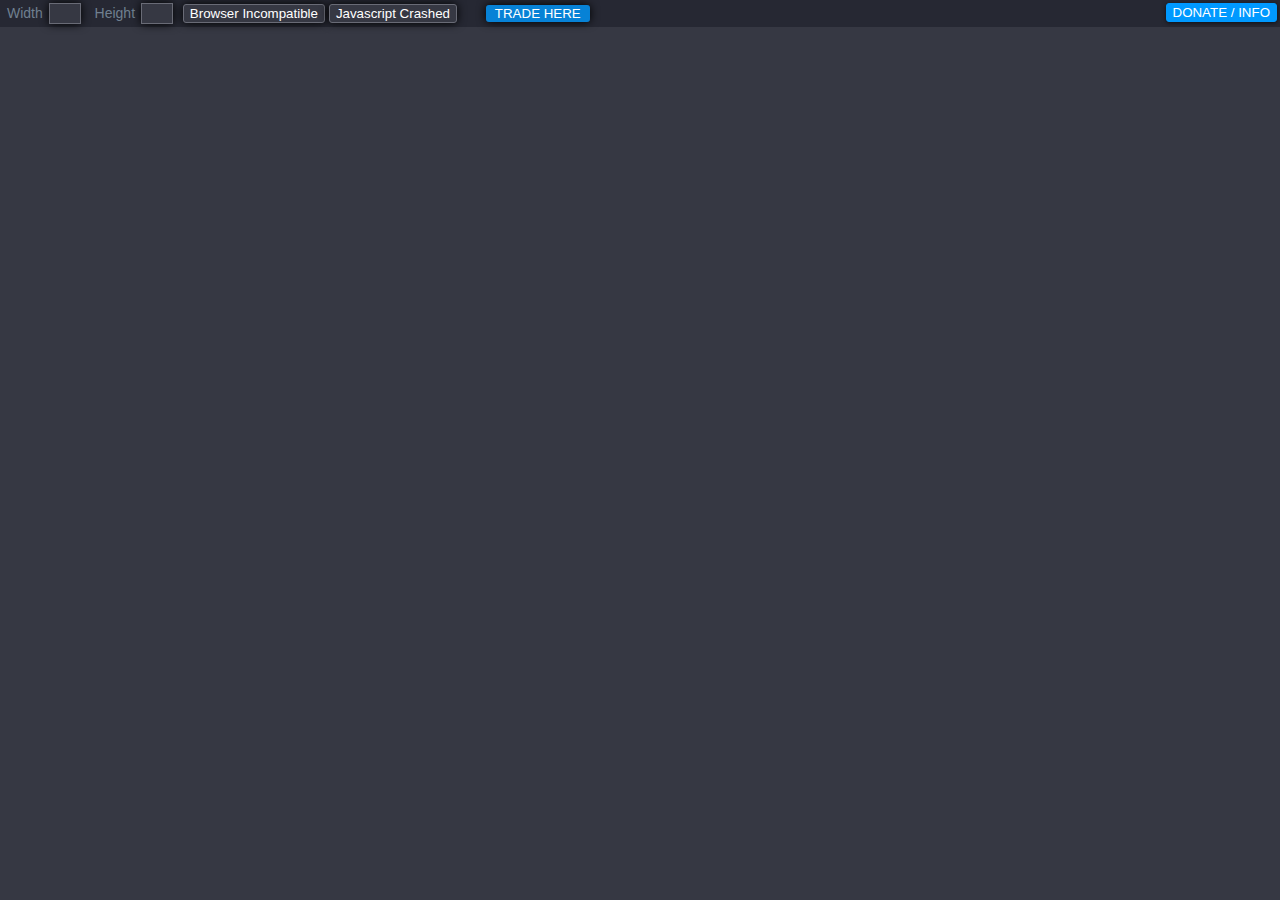
<file: index.html>
<!DOCTYPE HTML>
<HTML>
<HEAD>
	<!-- HTML 5 Metas -->
	<META name="description" content="Altcoin Markets Indicators Screener to View multiple Crypto Coins TradingView graphs at once. Customize graphs or view full screen. Add custom Alt Coins. All for free. 1x1 all the way up to 10x10  one page charts.">
	<META name="keywords" content="Crypto, Altcoin, Ethereum, Bitcoin, TradingView, StockCharts, Charts, Candlestick Graph, Binance">
	<META name="robots" content="index, follow">
	<META name="viewport" content="width=device-width, initial-scale=1, shrink-to-fit=no">
	<META http-equiv="Content-Type" content="text/html; charset=utf-8">
	<META name="apple-mobile-web-app-title" content="MultiCoinCharts">
	<!-- Twitter Metas -->
	<META name="twitter:card" content="summary">
	<META name="twitter:site" content="@amis_erc20">
	<META name="twitter:title" content="MultiCryptoCharts">
	<META name="twitter:description" content="View lots of Crypto Currency charts from TradingView. All on one screen. Customize your charts with indicators, adjust their position, or view full screen. Bookmark and share your charts just with a link.">
	<META name="twitter:image" content="https://amisdex.github.io/multicoincharts/images/mcc-capture.png">
	<META name="twitter:image:alt" content="MultiCryptoCharts Custom Chart Layout">
	<!-- Facebook Metas -->
	<META name="description" content="View lots of Crypto Currency charts from TradingView. All on one screen. Customize your charts with indicators, adjust their position, or view full screen. Bookmark and share your charts just with a link.">
	<META name="image" content="https://amisdex.github.io/multicoincharts/images/mcc-capture.png">
	<!-- Schema.org Metas -->
	<META itemprop="name" content="MultiCoinCharts">
	<META itemprop="description" content="View lots of Crypto Currency charts from TradingView. All on one screen. Customize your charts with indicators, adjust their position, or view full screen. Bookmark and share your charts just with a link.">
	<META itemprop="image" content="https://amisdex.github.io/multicoincharts/images/mcc-capture.png">
	<STYLE>
		::-webkit-scrollbar {width: 7px;background: transparent;}
		::-webkit-scrollbar-track {border-radius: 25px;}
		::-webkit-scrollbar-thumb {background: rgba(0,0,0,.8);border-radius: 25px;}
		::-webkit-scrollbar-thumb:hover {background: rgba(0,0,0,.5);}

		.autocomplete {
            /*the container must be positioned relative:*/
            position: relative;
            display: inline-block;
		}
		.autocomplete-items {
            position: absolute;
            z-index: 2;
            top: 100%;
            left: 0;
            right: 0;
        }

        .autocomplete-items div {
            padding: 8px 14px;
            cursor: pointer;
            background-color: #222;
			border-bottom: 1px solid #4d4d4d;
        }

        .autocomplete-items div:hover {
            /*when hovering an item:*/
            background-color: #777;
        }

        .autocomplete-active {
            /*when navigating through the items using the arrow keys:*/
            background-color: DodgerBlue !important;
            color: #ffffff;
        }
	</STYLE>
	<TITLE>Crypto Chart</TITLE>

	<LINK rel="shortcut icon" type="image/png" href="images/favicon.png">
	<LINK href="css/main.css?ver=7.3" rel="stylesheet">
	<LINK href="css/baloon.css" rel="stylesheet">

	<!-- <SCRIPT src="https://use.fontawesome.com/a4e3744178.js"></SCRIPT> -->
	<SCRIPT type="text/javascript" src="https://s3.tradingview.com/tv.js"></SCRIPT>
	<SCRIPT type="text/javascript" src="js/cryptocurrencies.js"></SCRIPT>
	<SCRIPT type="text/javascript" src="js/headstart.js?v3"></SCRIPT>
	<SCRIPT type="text/javascript" src="js/coinigyexchanges.js"></SCRIPT>
	<SCRIPT type="text/javascript" src="js/cryptocoins.js"></SCRIPT>
	<SCRIPT type="text/javascript" src="js/index.js?v2.6"></SCRIPT>
</HEAD>

<BODY style="background: #363843;">

	<DIV class="topnav" id="topnav">
		<DIV class="label">
			<LABEL for="box-width" class="number-label">Width</LABEL>
			<INPUT id="box-width" class="box-size" title="Adjusts the chart width" type="number" name="box-width" min="1" max="20" />
		</DIV>
		<DIV class="label">
			<LABEL for="box-width" class="number-label">Height</LABEL>
			<INPUT id="box-height" class="box-size" title="Adjust the chart height" type="number" name="box-height" min="1" max="20"
			/>
		</DIV>
		<BUTTON id="theme-toggle" class="theme" onclick="change_theme()">Browser Incompatible</BUTTON>
		<BUTTON id="configChart" class="theme" onclick="showMultiConfig()">Javascript Crashed</BUTTON>
		<BUTTON class="ad" onclick="showAd()">TRADE HERE</BUTTON>
		<BUTTON class="btn btn-nav right" onclick="showInfo()">DONATE / INFO</BUTTON>
		<DIV class="modalConfig" style="-webkit-backdrop-filter: blur(6px);">
			<DIV class="hero" style="overflow-y: auto; max-height: 100vh;">
				<DIV id="addMultiChart" style="background: #fff9fc; border-radius: 2px;" class="cornflower-box">
					<DIV class="divPairsSetup">
						<H3>Type an exchange &amp; currency pair. Example&nbsp;BITTREX:BTCUSDT</H3>
						<A href="javascript:void(0)" class="inputTypeButton" onclick="inputPairs(null);">
							+
						</A>
						<INPUT id='pairsInput' type="text" onkeyup="inputPairs(this)" placeholder="Press enter to add the pairs"
						 style="text-transform: uppercase;" />
						<DIV style='float:right;'>
							<A href="javascript:void(0)" style="padding: 8px 0 0 1px; float: none;" class="inputTypeButton" onclick="arrangeChartListItem(true);">
								⇧
							</A>
							<A href="javascript:void(0)" style="padding: 8px 0 0 1px; float: none;" class="inputTypeButton" onclick="arrangeChartListItem(false);">
								⇩
							</A>
						</DIV>
						<DIV style='float: left;width: 85%;margin-left: 6px;border-radius: 3px;margin-bottom: 4%;background: #535353;'>
							<SELECT id="listPairs" style="background: #535353;border: none;color: #f2f2f2;" multiple="multiple" rows=2>
								<!-- Test options dev use
									<OPTION value="BITTREX:BTCUSDT">BITTREX:BTCUSDT</OPTION>
									<OPTION value="BITTREX:ETHUSDT">BITTREX:ETHUSDT</OPTION>
									<OPTION value="POLONIEX:BTSBTC">POLONIEX:BTSBTC</OPTION>
									<OPTION value="POLONIEX:ETCUSDT">POLONIEX:ETCUSDT</OPTION> -->
							</SELECT>
						</DIV>
						<INPUT id="btnRemovePairs" style="background: #ff4343; border: none; width: 84%; border-radius: 2px; font-size: 16px; margin: 8px 8%; color: #000; font-weight: 500;" type="button" value="Remove Selected Pairs"
						 onclick="btnRemovePairsClick()" />
					</DIV>
					<!-- <DIV style="width: 100px; display: inline-block;">&nbsp;</DIV> -->
					<DIV class="divPairsSetup" style="text-align: center;">
						<H3>Additional charts parameters:</H3>
						<SPAN style='color:#777;font-weight:bold'>Timezone</SPAN>
						<SELECT name="timezone" id="timezone" style="width:150px" onclick="storeMAN(true, STORAGE_TIMEZONE, this.options[this.selectedIndex].value)">
							<OPTION value="Etc/UTC">UTC</OPTION>
							<OPTION value="exchange">Exchange</OPTION>
							<OPTION value="Pacific/Honolulu">(UTC-10) Honolulu</OPTION>
							<OPTION value="America/Vancouver">(UTC-8) Vancouver</OPTION>
							<OPTION value="America/Los_Angeles">(UTC-8) Los Angeles</OPTION>
							<OPTION value="America/Phoenix">(UTC-7) Phoenix</OPTION>
							<OPTION value="America/El_Salvador">(UTC-6) San Salvador</OPTION>
							<OPTION value="America/Mexico_City">(UTC-6) Mexico City</OPTION>
							<OPTION value="America/Chicago">(UTC-6) Chicago</OPTION>
							<OPTION value="America/Bogota">(UTC-5) Bogota</OPTION>
							<OPTION value="America/Toronto">(UTC-5) Toronto</OPTION>
							<OPTION value="America/New_York">(UTC-5) New York</OPTION>
							<OPTION value="America/Caracas">(UTC-4) Caracas</OPTION>
							<OPTION value="America/Argentina/Buenos_Aires">(UTC-3) Buenos Aires</OPTION>
							<OPTION value="America/Sao_Paulo">(UTC-2) Sao Paulo</OPTION>
							<OPTION value="Europe/London" selected="selected">(UTC) London</OPTION>
							<OPTION value="Europe/Madrid">(UTC+1) Madrid</OPTION>
							<OPTION value="Europe/Paris">(UTC+1) Paris</OPTION>
							<OPTION value="Europe/Rome">(UTC+1) Rome</OPTION>
							<OPTION value="Europe/Belgrade">(UTC+1) Belgrade</OPTION>
							<OPTION value="Europe/Berlin">(UTC+1) Berlin</OPTION>
							<OPTION value="Africa/Cairo">(UTC+2) Cairo</OPTION>
							<OPTION value="Europe/Luxembourg">(UTC+1) Luxembourg</OPTION>
							<OPTION value="Europe/Warsaw">(UTC+1) Warsaw</OPTION>
							<OPTION value="Europe/Zurich">(UTC+1) Zurich</OPTION>
							<OPTION value="Europe/Athens">(UTC+2) Athens</OPTION>
							<OPTION value="Europe/Istanbul">(UTC+3) Istanbul</OPTION>
							<OPTION value="Asia/Jerusalem">(UTC+2) Jerusalem</OPTION>
							<OPTION value="Asia/Kuwait">(UTC+3) Kuwait</OPTION>
							<OPTION value="Europe/Moscow">(UTC+3) Moscow</OPTION>
							<OPTION value="Asia/Riyadh">(UTC+3) Riyadh</OPTION>
							<OPTION value="Asia/Qatar">(UTC+3) Qatar</OPTION>
							<OPTION value="Asia/Tehran">(UTC+3:30) Tehran</OPTION>
							<OPTION value="Asia/Dubai">(UTC+4) Dubai</OPTION>
							<OPTION value="Asia/Muscat">(UTC+4) Muscat</OPTION>
							<OPTION value="Asia/Ashkhabad">(UTC+5) Ashkhabad</OPTION>
							<OPTION value="Asia/Kolkata">(UTC+5:30) Kolkata</OPTION>
							<OPTION value="Asia/Almaty">(UTC+6) Almaty</OPTION>
							<OPTION value="Asia/Bangkok">(UTC+7) Bangkok</OPTION>
							<OPTION value="Asia/Taipei">(UTC+8) Taipei</OPTION>
							<OPTION value="Asia/Singapore">(UTC+8) Singapore</OPTION>
							<OPTION value="Asia/Shanghai">(UTC+8) Shanghai</OPTION>
							<OPTION value="Asia/Chongqing">(UTC+8) Chongqing</OPTION>
							<OPTION value="Asia/Hong_Kong">(UTC+8) Hong Kong</OPTION>
							<OPTION value="Asia/Seoul">(UTC+9) Seoul</OPTION>
							<OPTION value="Asia/Tokyo">(UTC+9) Tokyo</OPTION>
							<OPTION value="Australia/Brisbane">(UTC+10) Brisbane</OPTION>
							<OPTION value="Australia/Adelaide">(UTC+10:30) Adelaide</OPTION>
							<OPTION value="Australia/Sydney">(UTC+11) Sydney</OPTION>
							<OPTION value="Pacific/Auckland">(UTC+13) New Zealand</OPTION>
							<OPTION value="Pacific/Fakaofo">(UTC+13) Tokelau</OPTION>
							<OPTION value="Pacific/Chatham">(UTC+13:45) Chatham Islands</OPTION>
						</SELECT>
						<BR>
						<SPAN style='color:#777;font-weight:bold'>Default Interval</SPAN>
						<SELECT name="interval" id="interval" style="width:68px" onclick="storeMAN(true, STORAGE_INTERVAL, this.options[this.selectedIndex].value)">
							<OPTION value="1">1m</OPTION>
							<OPTION value="3">3m</OPTION>
							<OPTION value="5">5m</OPTION>
							<OPTION value="15">15m</OPTION>
							<OPTION value="30">30m</OPTION>
							<OPTION value="60">1h</OPTION>
							<OPTION value="120">2h</OPTION>
							<OPTION value="180">3h</OPTION>
							<OPTION value="240">4h</OPTION>
							<OPTION value="D" selected="selected">1d</OPTION>
							<OPTION value="W">1w</OPTION>
						</SELECT>
						<BR>
						<SPAN for="details" style='color:#777;font-weight:bold'>Show Details</SPAN>
						<INPUT id="details" type="checkbox" name="details" checked onclick="storeMAN(true, STORAGE_SHOWDETAILS, this.checked)">
						<BR>
						<SPAN for="withdateranges" style='color:#777;font-weight:bold'>Show Bottom Toolbar</SPAN>
						<INPUT id="withdateranges" type="checkbox" name="withdateranges" checked onclick="storeMAN(true, STORAGE_SHOWBOTTOMTOOLBAR, this.checked)">
						<BR>
						<SPAN for="allow_symbol_change" style='color:#777;font-weight:bold'>Allow Symbol Change
							<SPAN data-balloon-length="fit" data-balloon="Due to limitation of TradingView widget, if you tick this OPTION you will be able to change the Symbol/Pairs in your charts, however it will not be saved in your configurations. The configuration will still be the first Symbol/Pairs that you setup."
							 data-balloon-pos="up" style="font-weight:bold;border-bottom:1px dotted #999">(?)</SPAN>
						</SPAN>
						<INPUT id="allow_symbol_change" type="checkbox" name="allow_symbol_change" onclick="storeMAN(true, STORAGE_ALLOWSYMBOLCHANGE, this.checked)">
						<BR>
						
						<INPUT id="usesmallbutton" type="checkbox" name="usesmallbutton" onclick="useSmallButtonClick(this)"><br /><br />
						<SPAN>
							<A id='LetsGo' href="javascript:void(0)" onclick="letsGo()">Done</A>
							&nbsp;&nbsp; &nbsp;&nbsp;
							<A href="javascript:void(0)" onclick="showMultiConfig()">Cancel</A>
						</SPAN>
					</DIV>
				</DIV>
			</DIV>
		</DIV>
		<DIV class="modalInfo">
			<DIV>
				<DIV style="display:flex; margin-top:20vh; border-radius: 14px; border: 4px dashed black;
				background: radial-gradient(circle, rgba(105, 190, 250, .5), rgba(5, 90, 150, .1));">
					<P>
						<b>MultiCoinCharts!</b>
						<br/>
						<br/>
						<b>New Features:</b>
						<br/> Address bar always has your charts so you can copy and paste them easier.
						<br/> New Experimental Design of this area.
						<br/> Base support for chart alerts!
						<br/>
						<br/>
						<A target="blank" href="https://twitter.com/forever_scg">Bugs, Crashes, or Features! Live support on twitter!</A>
						<br/>
						<br/>
						<A target="blank" href="mailto:forever.scg@outlook.com">Email us for other ideas, business, or to support MultiCoinCharts</A>
						<br/>
						<br/>
						<A target="blank" href="https://github.com/JosiahLeas/josiahleas.github.io">You can help us develop this site if you like it a lot!</A>
						<br/>
						<br/>
					</P>
					<DIV style="padding-left: 8px; padding-bottom: 16px;">
						<H2>ETH: </H2>
						<H4>0x5B878ba97Bae92fc0Aa6133edbF2f58D52350d65</H4>
						<H2>BTC: </H2>
						<H4>LLS8Ym2t1L5g8f3zjjXCBsJNxn9td7Abn8</H4>
						<H2>BTS: </H2>
						<H4>openledger-wallet-amis</H4>
					</DIV>

				</DIV>
				<DIV>
					<button class="closeBtn" onclick="showInfo()">Close</button>

					<!-- <section id="content3">
						<H1>leasj </H1>
						<H6>
							<a href="https://github.com/JosiahLeas/josiahleas.github.io" target="_blank" style="margin: 0; padding: 0;">Github/JosiahLeas</A>
						</H6>
						<BR>
						<H1>P-Medicado </H1>
						<H6>
							<a href="https://github.com/P-Medicado" target="_blank" style="margin: 0; padding: 0;">Github/P-Medicado</A>
						</H6>
						<BR>
						<H1>WhiteRavenTechnology </H1>
						<H6>
							<a href="https://github.com/WhiteRavenTechnology" target="_blank" style="margin: 0; padding: 0;">Github/WhiteRavenTechnology</A>
						</H6>
						<BR>
						<H1>shellstrom </H1>
						<H6>
							<a href="https://github.com/shellstrom" target="_blank" style="margin: 0; padding: 0;">Github/shellstrom</A>
						</H6>
						<BR>
						<H1>qwerty </H1>
						<H6>
							<a href="https://github.com/qwerty1891" target="_blank" style="margin: 0; padding: 0;">Github/qwerty1891</A>
						</H6>
						<BR>
						<H1>forever.scg </H1>
						<H6>
							<a href="http://prettysights.com/" target="_blank" style="margin: 0; padding: 0;">http://PrettySights.com/</A>
						</H6>
						<BR>
					</section> -->
				</DIV>
			</DIV>
    </DIV>
			<DIV id="addSingleChart" style="text-align: center; display: none;">
				<DIV class="divPairsSetup">
					<H3 style='color:#eee'>Add in your pairs below to get started (e.g: BITTREX:BTCUSDT, OANDA:EURUSD):</H3>
					<INPUT id='SinglepairsInput' onkeydown="addChartToList()" type="text" placeholder="Press enter to add the pairs" />
				</DIV>
			</DIV>
			<DIV id="charts"></DIV>
		</DIV>

		<DIV class="modalAd">
			<DIV>
				<DIV style="border-radius: 5px; background-color:white; border: 4px dashed black;
				    background: radial-gradient(circle, rgba(20, 60, 120, .4), rgba(4, 6, 24, .4));">
					<DIV style="padding:75px; color:#fff;">
					<H1> Interested in trading Amis? <br><br> Trade it here: <a target="blank" href="https://app.honeyswap.org/#/swap?inputCurrency=0xe91d153e0b41518a2ce8dd3d7944fa863463a97d&outputCurrency=0xd51e1ddd116fff9a71c1b8feeb58113afa2b4d93">https://app.honeyswap.org/#/swap?inputCurrency=0xe91d153e0b41518a2ce8dd3d7944fa863463a97d&outputCurrency=0xd51e1ddd116fff9a71c1b8feeb58113afa2b4d93</a>  </H1>
					</DIV>

				</DIV>
	     <DIV style="text-align: center; cursor:pointer;"
					<button class="closeBtn" onclick="showAd()">Close</button>
				</DIV>
			<SCRIPT type="text/javascript">
				initPage();
			</SCRIPT>
</BODY>

</HTML>
</file>
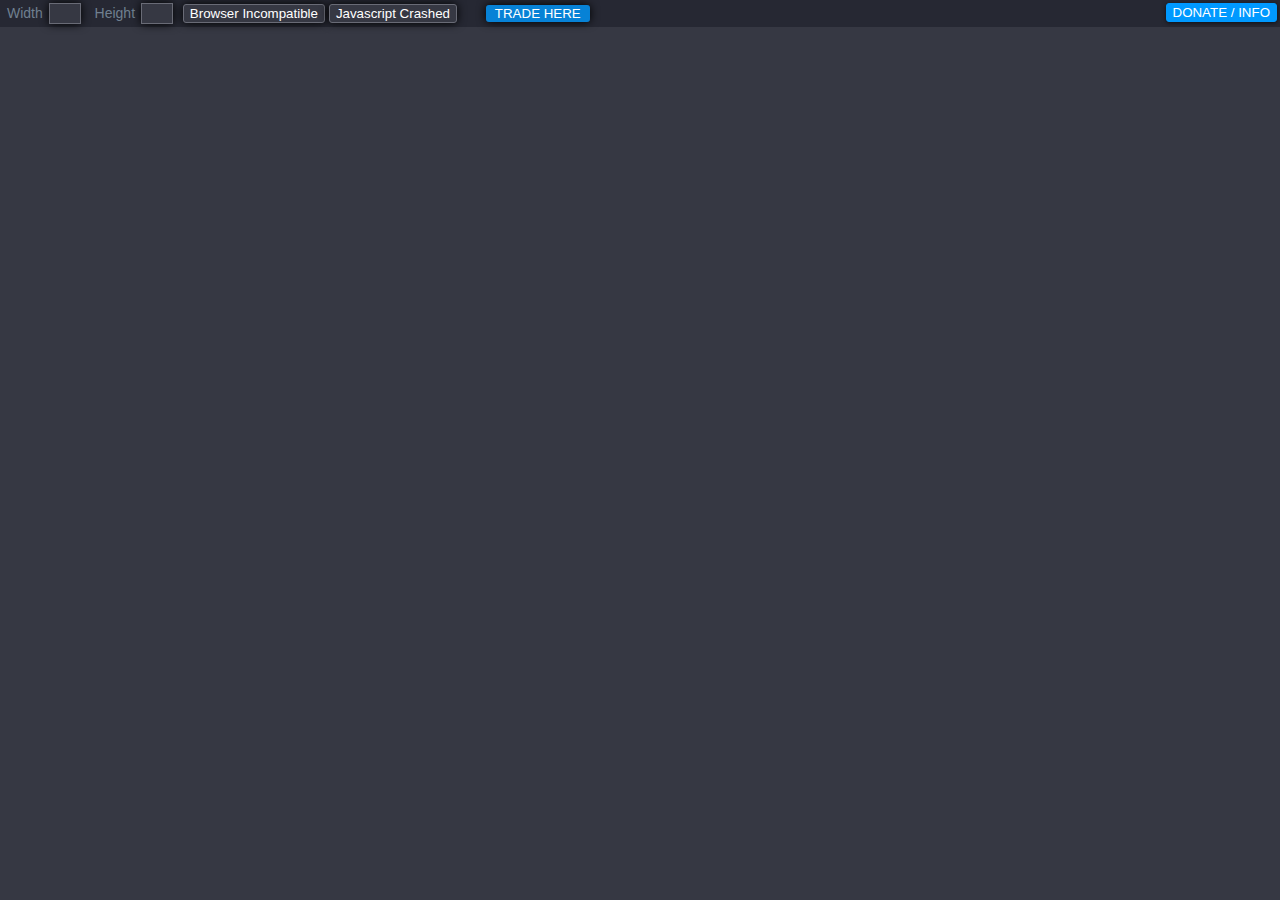
<file: index1.html>
<!DOCTYPE HTML>
<HTML>
<HEAD>
	<!-- HTML 5 Metas -->
	<META name="description" content="Altcoin Markets Indicators Screener to View multiple Crypto Charts with TradingView graphs at once. Customize graphs or view full screen. Add custom Alt Coins. All for free. 1x1 all the way up to 10x10  one page charts.">
	<META name="keywords" content="Crypto, Altcoin, Ethereum, Bitcoin, TradingView, StockCharts, Charts, Candlestick Graph, Binance">
	<META name="robots" content="index, follow">
	<META name="viewport" content="width=device-width, initial-scale=1, shrink-to-fit=no">
	<META http-equiv="Content-Type" content="text/html; charset=utf-8">
	<META name="apple-mobile-web-app-title" content="MultiCoinCharts">
	<!-- Twitter Metas -->
	<META name="twitter:card" content="summary">
	<META name="twitter:site" content="@amis_erc20">
	<META name="twitter:title" content="MultiCryptoCharts">
	<META name="twitter:description" content="View lots of Crypto Currency charts from TradingView. All on one screen. Customize your charts with indicators, adjust their position, or view full screen. Bookmark and share your charts just with a link.">
	<META name="twitter:image" content="https://amisdex.github.io/multicoincharts/images/mcc-capture.png">
	<META name="twitter:image:alt" content="MultiCryptoCharts Custom Chart Layout">
	<!-- Facebook Metas -->
	<META name="description" content="View lots of Crypto Currency charts from TradingView. All on one screen. Customize your charts with indicators, adjust their position, or view full screen. Bookmark and share your charts just with a link.">
	<META name="image" content="https://amisdex.github.io/multicoincharts/images/mcc-capture.png">
	<!-- Schema.org Metas -->
	<META itemprop="name" content="MultiCoinCharts">
	<META itemprop="description" content="View lots of Crypto Currency charts from TradingView. All on one screen. Customize your charts with indicators, adjust their position, or view full screen. Bookmark and share your charts just with a link.">
	<META itemprop="image" content="https://amisdex.github.io/multicoincharts/images/mcc-capture.png">
	<STYLE>
		::-webkit-scrollbar {width: 7px;background: transparent;}
		::-webkit-scrollbar-track {border-radius: 25px;}
		::-webkit-scrollbar-thumb {background: rgba(0,0,0,.8);border-radius: 25px;}
		::-webkit-scrollbar-thumb:hover {background: rgba(0,0,0,.5);}

		.autocomplete {
            /*the container must be positioned relative:*/
            position: relative;
            display: inline-block;
		}
		.autocomplete-items {
            position: absolute;
            z-index: 2;
            top: 100%;
            left: 0;
            right: 0;
        }

        .autocomplete-items div {
            padding: 8px 14px;
            cursor: pointer;
            background-color: #222;
			border-bottom: 1px solid #4d4d4d;
        }

        .autocomplete-items div:hover {
            /*when hovering an item:*/
            background-color: #777;
        }

        .autocomplete-active {
            /*when navigating through the items using the arrow keys:*/
            background-color: DodgerBlue !important;
            color: #ffffff;
        }
	</STYLE>
	<TITLE>AmisDex MCC - Multi Crypto Charts</TITLE>

	<LINK rel="shortcut icon" type="image/png" href="images/favicon.png">
	<LINK href="css/main.css?ver=7.3" rel="stylesheet">
	<LINK href="css/baloon.css" rel="stylesheet">

	<!-- <SCRIPT src="https://use.fontawesome.com/a4e3744178.js"></SCRIPT> -->
	<SCRIPT type="text/javascript" src="https://s3.tradingview.com/tv.js"></SCRIPT>
	<SCRIPT type="text/javascript" src="js/cryptocurrencies.js"></SCRIPT>
	<SCRIPT type="text/javascript" src="js/headstart.js?v3"></SCRIPT>
	<SCRIPT type="text/javascript" src="js/coinigyexchanges.js"></SCRIPT>
	<SCRIPT type="text/javascript" src="js/cryptocoins.js"></SCRIPT>
	<SCRIPT type="text/javascript" src="js/index.js?v2.6"></SCRIPT>
</HEAD>

<BODY style="background: #363843;">

	<DIV class="topnav" id="topnav">
		<DIV class="label">
			<LABEL for="box-width" class="number-label">Width</LABEL>
			<INPUT id="box-width" class="box-size" title="Adjusts the chart width" type="number" name="box-width" min="1" max="20" />
		</DIV>
		<DIV class="label">
			<LABEL for="box-width" class="number-label">Height</LABEL>
			<INPUT id="box-height" class="box-size" title="Adjust the chart height" type="number" name="box-height" min="1" max="20"
			/>
		</DIV>
		<BUTTON id="theme-toggle" class="theme" onclick="change_theme()">Browser Incompatible</BUTTON>
		<BUTTON id="configChart" class="theme" onclick="showMultiConfig()">Javascript Crashed</BUTTON>
		<BUTTON class="ad" onclick="showAd()">TRADE HERE</BUTTON>
		<BUTTON class="btn btn-nav right" onclick="showInfo()">DONATE / INFO</BUTTON>
		<DIV class="modalConfig" style="-webkit-backdrop-filter: blur(6px);">
			<DIV class="hero" style="overflow-y: auto; max-height: 100vh;">
				<DIV id="addMultiChart" style="background: #fff9fc; border-radius: 2px;" class="cornflower-box">
					<DIV class="divPairsSetup">
						<H3>Type an exchange &amp; currency pair. Example&nbsp;BINANCE:BTCUSDT</H3>
						<A href="javascript:void(0)" class="inputTypeButton" onclick="inputPairs(null);">
							+
						</A>
						<INPUT id='pairsInput' type="text" onkeyup="inputPairs(this)" placeholder="Press enter to add the pairs"
						 style="text-transform: uppercase;" />
						<DIV style='float:right;'>
							<A href="javascript:void(0)" style="padding: 8px 0 0 1px; float: none;" class="inputTypeButton" onclick="arrangeChartListItem(true);">
								⇧
							</A>
							<A href="javascript:void(0)" style="padding: 8px 0 0 1px; float: none;" class="inputTypeButton" onclick="arrangeChartListItem(false);">
								⇩
							</A>
						</DIV>
						<DIV style='float: left;width: 85%;margin-left: 6px;border-radius: 3px;margin-bottom: 4%;background: #535353;'>
							<SELECT id="listPairs" style="background: #535353;border: none;color: #f2f2f2;" multiple="multiple" rows=2>
								<!-- Test options dev use
									<OPTION value="OANDA:NAS100USD">OANDA:NAS100USD</OPTION>
									<OPTION value="OANDA:XAUUSD">OANDA:XAUUSD</OPTION>
									<OPTION value="FOREXCOM:DJI">FOREXCOM:DJI</OPTION>
									<OPTION value="OANDA:EURUSD">OANDA:EURUSD</OPTION> -->
							</SELECT>
						</DIV>
						<INPUT id="btnRemovePairs" style="background: #ff4343; border: none; width: 84%; border-radius: 2px; font-size: 16px; margin: 8px 8%; color: #000; font-weight: 500;" type="button" value="Remove Selected Pairs"
						 onclick="btnRemovePairsClick()" />
					</DIV>
					<!-- <DIV style="width: 100px; display: inline-block;">&nbsp;</DIV> -->
					<DIV class="divPairsSetup" style="text-align: center;">
						<H3>Additional charts parameters:</H3>
						<SPAN style='color:#777;font-weight:bold'>Timezone</SPAN>
						<SELECT name="timezone" id="timezone" style="width:150px" onclick="storeMAN(true, STORAGE_TIMEZONE, this.options[this.selectedIndex].value)">
							<OPTION value="Etc/UTC">UTC</OPTION>
							<OPTION value="exchange">Exchange</OPTION>
							<OPTION value="Pacific/Honolulu">(UTC-10) Honolulu</OPTION>
							<OPTION value="America/Vancouver">(UTC-8) Vancouver</OPTION>
							<OPTION value="America/Los_Angeles">(UTC-8) Los Angeles</OPTION>
							<OPTION value="America/Phoenix">(UTC-7) Phoenix</OPTION>
							<OPTION value="America/El_Salvador">(UTC-6) San Salvador</OPTION>
							<OPTION value="America/Mexico_City">(UTC-6) Mexico City</OPTION>
							<OPTION value="America/Chicago">(UTC-6) Chicago</OPTION>
							<OPTION value="America/Bogota">(UTC-5) Bogota</OPTION>
							<OPTION value="America/Toronto">(UTC-5) Toronto</OPTION>
							<OPTION value="America/New_York">(UTC-5) New York</OPTION>
							<OPTION value="America/Caracas">(UTC-4) Caracas</OPTION>
							<OPTION value="America/Argentina/Buenos_Aires">(UTC-3) Buenos Aires</OPTION>
							<OPTION value="America/Sao_Paulo">(UTC-2) Sao Paulo</OPTION>
							<OPTION value="Europe/London" selected="selected">(UTC) London</OPTION>
							<OPTION value="Europe/Madrid">(UTC+1) Madrid</OPTION>
							<OPTION value="Europe/Paris">(UTC+1) Paris</OPTION>
							<OPTION value="Europe/Rome">(UTC+1) Rome</OPTION>
							<OPTION value="Europe/Belgrade">(UTC+1) Belgrade</OPTION>
							<OPTION value="Europe/Berlin">(UTC+1) Berlin</OPTION>
							<OPTION value="Africa/Cairo">(UTC+2) Cairo</OPTION>
							<OPTION value="Europe/Luxembourg">(UTC+1) Luxembourg</OPTION>
							<OPTION value="Europe/Warsaw">(UTC+1) Warsaw</OPTION>
							<OPTION value="Europe/Zurich">(UTC+1) Zurich</OPTION>
							<OPTION value="Europe/Athens">(UTC+2) Athens</OPTION>
							<OPTION value="Europe/Istanbul">(UTC+3) Istanbul</OPTION>
							<OPTION value="Asia/Jerusalem">(UTC+2) Jerusalem</OPTION>
							<OPTION value="Asia/Kuwait">(UTC+3) Kuwait</OPTION>
							<OPTION value="Europe/Moscow">(UTC+3) Moscow</OPTION>
							<OPTION value="Asia/Riyadh">(UTC+3) Riyadh</OPTION>
							<OPTION value="Asia/Qatar">(UTC+3) Qatar</OPTION>
							<OPTION value="Asia/Tehran">(UTC+3:30) Tehran</OPTION>
							<OPTION value="Asia/Dubai">(UTC+4) Dubai</OPTION>
							<OPTION value="Asia/Muscat">(UTC+4) Muscat</OPTION>
							<OPTION value="Asia/Ashkhabad">(UTC+5) Ashkhabad</OPTION>
							<OPTION value="Asia/Kolkata">(UTC+5:30) Kolkata</OPTION>
							<OPTION value="Asia/Almaty">(UTC+6) Almaty</OPTION>
							<OPTION value="Asia/Bangkok">(UTC+7) Bangkok</OPTION>
							<OPTION value="Asia/Taipei">(UTC+8) Taipei</OPTION>
							<OPTION value="Asia/Singapore">(UTC+8) Singapore</OPTION>
							<OPTION value="Asia/Shanghai">(UTC+8) Shanghai</OPTION>
							<OPTION value="Asia/Chongqing">(UTC+8) Chongqing</OPTION>
							<OPTION value="Asia/Hong_Kong">(UTC+8) Hong Kong</OPTION>
							<OPTION value="Asia/Seoul">(UTC+9) Seoul</OPTION>
							<OPTION value="Asia/Tokyo">(UTC+9) Tokyo</OPTION>
							<OPTION value="Australia/Brisbane">(UTC+10) Brisbane</OPTION>
							<OPTION value="Australia/Adelaide">(UTC+10:30) Adelaide</OPTION>
							<OPTION value="Australia/Sydney">(UTC+11) Sydney</OPTION>
							<OPTION value="Pacific/Auckland">(UTC+13) New Zealand</OPTION>
							<OPTION value="Pacific/Fakaofo">(UTC+13) Tokelau</OPTION>
							<OPTION value="Pacific/Chatham">(UTC+13:45) Chatham Islands</OPTION>
						</SELECT>
						<BR>
						<SPAN style='color:#777;font-weight:bold'>Default Interval</SPAN>
						<SELECT name="interval" id="interval" style="width:68px" onclick="storeMAN(true, STORAGE_INTERVAL, this.options[this.selectedIndex].value)">
							<OPTION value="1">1m</OPTION>
							<OPTION value="3">3m</OPTION>
							<OPTION value="5">5m</OPTION>
							<OPTION value="15">15m</OPTION>
							<OPTION value="30">30m</OPTION>
							<OPTION value="60">1h</OPTION>
							<OPTION value="120">2h</OPTION>
							<OPTION value="180">3h</OPTION>
							<OPTION value="240">4h</OPTION>
							<OPTION value="D" selected="selected">1d</OPTION>
							<OPTION value="W">1w</OPTION>
						</SELECT>
						<BR>
						<SPAN for="details" style='color:#777;font-weight:bold'>Show Details</SPAN>
						<INPUT id="details" type="checkbox" name="details" checked onclick="storeMAN(true, STORAGE_SHOWDETAILS, this.checked)">
						<BR>
						<SPAN for="withdateranges" style='color:#777;font-weight:bold'>Show Bottom Toolbar</SPAN>
						<INPUT id="withdateranges" type="checkbox" name="withdateranges" checked onclick="storeMAN(true, STORAGE_SHOWBOTTOMTOOLBAR, this.checked)">
						<BR>
						<SPAN for="allow_symbol_change" style='color:#777;font-weight:bold'>Allow Symbol Change
							<SPAN data-balloon-length="fit" data-balloon="Due to limitation of TradingView widget, if you tick this OPTION you will be able to change the Symbol/Pairs in your charts, however it will not be saved in your configurations. The configuration will still be the first Symbol/Pairs that you setup."
							 data-balloon-pos="up" style="font-weight:bold;border-bottom:1px dotted #999">(?)</SPAN>
						</SPAN>
						<INPUT id="allow_symbol_change" type="checkbox" name="allow_symbol_change" onclick="storeMAN(true, STORAGE_ALLOWSYMBOLCHANGE, this.checked)">
						<BR>
						<SPAN for="usesmallbutton" style='color:#777;font-weight:bold'>Use Small Buttons
							<SPAN data-balloon-length="fit" data-balloon="Use smaller button size, applies to the following buttons: Open in Coinigy, Show in Fullscreen, Remove this Chart"
							 data-balloon-pos="up" style="font-weight:bold;border-bottom:1px dotted #999">(?)</SPAN>
						</SPAN>
						<INPUT id="usesmallbutton" type="checkbox" name="usesmallbutton" onclick="useSmallButtonClick(this)"><br /><br />
						<SPAN>
							<A id='LetsGo' href="javascript:void(0)" onclick="letsGo()">Done</A>
							&nbsp;&nbsp; &nbsp;&nbsp;
							<A href="javascript:void(0)" onclick="showMultiConfig()">Cancel</A>
						</SPAN>
					</DIV>
				</DIV>
			</DIV>
		</DIV>
		<DIV class="modalInfo">
			<DIV>
				<DIV style="display:flex; margin-top:20vh; border-radius: 14px; border: 4px dashed black;
				background: radial-gradient(circle, rgba(105, 190, 250, .5), rgba(5, 90, 150, .1));">
					<P>
						<b>MultiCoinCharts!</b>
						<br/>
						<br/>
						<b>New Features:</b>
						<br/> Address bar always has your charts so you can copy and paste them easier.
						<br/> New Experimental Design of this area.
						<br/> Base support for chart alerts!
						<br/>
						<br/>
						<A target="blank" href="https://twitter.com/forever_scg">Bugs, Crashes, or Features! Live support on twitter!</A>
						<br/>
						<br/>
						<A target="blank" href="mailto:forever.scg@outlook.com">Email us for other ideas, business, or to support MultiCoinCharts</A>
						<br/>
						<br/>
						<A target="blank" href="https://github.com/JosiahLeas/josiahleas.github.io">You can help us develop this site if you like it a lot!</A>
						<br/>
						<br/>
					</P>
					<DIV style="padding-left: 8px; padding-bottom: 16px;">
						<H2>ETH: </H2>
						<H4>0x5B878ba97Bae92fc0Aa6133edbF2f58D52350d65</H4>
						<H2>BTC: </H2>
						<H4>LLS8Ym2t1L5g8f3zjjXCBsJNxn9td7Abn8</H4>
						<H2>BTS: </H2>
						<H4>openledger-wallet-amis</H4>
					</DIV>

				</DIV>
				<DIV>
					<button class="closeBtn" onclick="showInfo()">Close</button>

					<!-- <section id="content3">
						<H1>leasj </H1>
						<H6>
							<a href="https://github.com/JosiahLeas/josiahleas.github.io" target="_blank" style="margin: 0; padding: 0;">Github/JosiahLeas</A>
						</H6>
						<BR>
						<H1>P-Medicado </H1>
						<H6>
							<a href="https://github.com/P-Medicado" target="_blank" style="margin: 0; padding: 0;">Github/P-Medicado</A>
						</H6>
						<BR>
						<H1>WhiteRavenTechnology </H1>
						<H6>
							<a href="https://github.com/WhiteRavenTechnology" target="_blank" style="margin: 0; padding: 0;">Github/WhiteRavenTechnology</A>
						</H6>
						<BR>
						<H1>shellstrom </H1>
						<H6>
							<a href="https://github.com/shellstrom" target="_blank" style="margin: 0; padding: 0;">Github/shellstrom</A>
						</H6>
						<BR>
						<H1>qwerty </H1>
						<H6>
							<a href="https://github.com/qwerty1891" target="_blank" style="margin: 0; padding: 0;">Github/qwerty1891</A>
						</H6>
						<BR>
						<H1>forever.scg </H1>
						<H6>
							<a href="http://prettysights.com/" target="_blank" style="margin: 0; padding: 0;">http://PrettySights.com/</A>
						</H6>
						<BR>
					</section> -->
				</DIV>
			</DIV>
    </DIV>
			<DIV id="addSingleChart" style="text-align: center; display: none;">
				<DIV class="divPairsSetup">
					<H3 style='color:#eee'>Add in your pairs below to get started (e.g: BITTREX:BTCUSDT, OANDA:EURUSD):</H3>
					<INPUT id='SinglepairsInput' onkeydown="addChartToList()" type="text" placeholder="Press enter to add the pairs" />
				</DIV>
			</DIV>
			<DIV id="charts"></DIV>
		</DIV>

		<DIV class="modalAd">
			<DIV>
				<DIV style="border-radius: 5px; background-color:white; border: 4px dashed black;
				    background: radial-gradient(circle, rgba(20, 60, 120, .4), rgba(4, 6, 24, .4));">
					<DIV style="padding:75px; color:#fff;">
					<H1> Interested in trading Amis? <br><br> Trade it here: <a target="blank" href="https://app.honeyswap.org/#/swap?inputCurrency=0xe91d153e0b41518a2ce8dd3d7944fa863463a97d&outputCurrency=0xd51e1ddd116fff9a71c1b8feeb58113afa2b4d93">https://app.honeyswap.org/#/swap?inputCurrency=0xe91d153e0b41518a2ce8dd3d7944fa863463a97d&outputCurrency=0xd51e1ddd116fff9a71c1b8feeb58113afa2b4d93</a>  </H1>
					</DIV>

				</DIV>
	     <DIV style="text-align: center; cursor:pointer;"
					<button class="closeBtn" onclick="showAd()">Close</button>
				</DIV>
			<SCRIPT type="text/javascript">
				initPage();
			</SCRIPT>
</BODY>

</HTML>
</file>
<file: css/main.css>
/* Setup & Rules  */
	body, html, #nocharts {
		padding: 0;
		margin: 0;
		height: 100%;
		width: 100%;
		min-height: 100%;
		font-family: BlinkMacSystemFont, "Segoe UI", Roboto, Oxygen-Sans, Ubuntu, Cantarell, "Helvetica Neue", sans-serif;
		font-size: 14px;
		color: slategray;
	}
	a { color: inherit; }
	button, .button { cursor: pointer }
	.right { float: right; }
	.fullscreen {
		position: absolute !important;
		left: 0;
		height: calc(100% - 28px) !important;
		width: 100% !important;
		z-index: 10;
		/* transition: linear .2s; */
	}
/* Themed */
	body { background: #595959; }
	body.dark { background-color: #333; }
	#open-modal, #topnav {
		background-color: #262833;
	}
	.dark .box-button-container a {
		background: none;
	}
/* TopNav */
	.topnav {
		padding: 3px;
	}
	.topnav a {
		font-size: 16px;
	}
	.topnav .icon {
		display: none;
	}
/* Responsives */
	@media screen and (max-width: 600px) {
		.topnav.responsive {
			position: relative;
		}
		.topnav.responsive .icon {
			position: absolute;
			right: 0;
			top: 0;
		}
		.topnav.responsive a {
			float: none;
			display: block;
			text-align: left;
		}
		.box > div:first-child {
			/* transform: translate(-10%, -10%) scale(.80) !important;
			width: 125% !important;
			height: 125% !important; */
			transform: translate(-20%, -20%) scale(.60) !important;
			width: 167% !important;
			height: 167% !important;
		}
		@media screen and (max-width: 528px) {
			.topnav { height: 46px; }
			.btn-nav { margin-top: 4px !important; }
			@media screen and (max-width: 332px) {
				#configChart { margin-top: 4px; }
			}
		}
	}

/* Buttons */
	.button-fullscreen {
		display: block;
		cursor: pointer;
		padding: 4px 8px 6px 8px;
		border: 1px solid #dadde0;
		text-decoration: none;
		color: #fff;
		font-size: 20px;
		font-weight: 600;
		line-height: 18px;
		background: rgba(0,106,0,.5);
	}
	.button-fullscreen-small {
	display: block;
    cursor: pointer;
    padding: 2px 4px;
    border: .1px solid #dadde0;
    color: #fff;
    font-size: 16px;
    font-weight: 600;
    line-height: 14px;
    width: 12px;
    margin-left: 12px;
    opacity: .5;
	background: #006d00;
	}
	.button-coinigy {
		width:34px;
		opacity: .75;
		height:34px;
		cursor:pointer;
		opacity: .5;
	}
	.button-coinigy-small {
    width: 20px;
    height: 20px;
    cursor: pointer;
    opacity: .5;
    margin-left: 12px;
    margin-bottom: -2px;

	}
	.button {
		display: block;
		cursor: default;
		padding: 7px 12px;
		border: .1px solid #dadde0;
		background: #fff;
		height: 14px;
		color: #555;
		font-size: 11px;
		font-weight: 600;
	}
	.button.toggled {
		border: 3px solid #3bb3e4;
	}
	.super-small-icon {
		font-size: 12px;
	}

/* TV Buttons */
	.tv-btn {
		margin-left: 8px;
		padding: 0.5em 2em;
		vertical-align: middle;
	}
	.tv-btn:hover {
		background-color: #eee;
		color: black;
	}
	.tv-btn .dark {
		background-color: #eee;
		color: #333;
	}
	.tv-btn .dark:hover {
		background-color: #ddd;
		color: black;
	}
/* Subject To Change */
	.group.space-single.header-group-indicators {
		display: none;
	}
	.right {
		position: right;
		margin: auto;
		text-align: center;
		color: #595959;
		background: #09f;
		border: 1px solid #09f;
		box-shadow: 0 1px 4px rgba(0, 0, 0, .6);
		border-radius: 3px;
		color: #ecf0f1;
		text-decoration: none;
		transition: background-color .3s;

	}
	.theme {
		position: right;
		margin: auto;
		text-align: center;
		border-radius: 3px;
		text-decoration: none;
		border: 1px solid #696b76;
		box-shadow: 0 0 10px #000;
		background: #363843;
		color: #fff;
		/*width: 100px;*/
	}
/* NoCharts Mode */
	#nocharts h1 {
		background: #464853;
		padding: 20px 0 22px 0;
		margin: 0;
	}
	#nocharts h1 span {
		font-size: 48px;
		color:#eee;
		background: #262833;
		padding: 8px 22px 12px 22px;
	}
	#nocharts h2 span {
		font-size: 36px;
		color:#eee;
		background: #262833;
		padding: 8px 22px 12px 22px;
	}
	#nocharts h2 {
		color: #bbb;
		font-weight: 500;
		font-size: 36px;
	}
	#nocharts h4 {
		font-size: 16px;
		font-weight: 400;
	}
	#nocharts p {
		font-size: 20px;
		color: rgb(56, 175, 255);
	}
	.divLetsGo {
		height: 0;
		position: relative;
		padding-top: 40px;
		margin: auto;
		width: 260px;
		display: flex;
	}
	.divLetsGo a, .closeBtn {
    font-size: 25px;
    padding: 5px;
    margin: auto;
    margin-top: 32px;
    background: rgba(32, 48, 80, .7);
    border: 1px solid #09f;
    border-radius: 5px;
    color: #ecf0f1;
    text-decoration: none;
    transition: background-color .3s;
    width: 69px;
}
	#nocharts .hero {
		margin-bottom: 44px;
		border-bottom: 22px dashed #9698a3;
	}
	#nocharts .info {
		width: 70vw;
		margin: 36px auto;
		padding: 2px 18px;
		min-height: 50vh;
		word-spacing: 2px;
		letter-spacing: .8px;
		background: #051016;
		box-shadow: 0 36px 48px -4px #051016;
		border: 8px dotted #102036;
		display: flex;
	}
	#nocharts .info div:first-child {
		color: #dde;
		text-align: left;
		height: auto;
		margin: auto;
		padding: 0 20px;
		width: 50%;
	}
	#nocharts .info div:last-child {
		background: #051016 url('../images/mcc-capture.png') center / contain no-repeat;
		width: 50%;
	}
	#nocharts .cornflower-box {
		width: 80vw;
		background: #6688a8;
		box-shadow: 0 18px 36px 2px #041828;
		border: 8px dotted #7395b5;
		margin: 42px auto;
		text-align: center;
	}
	#divLetsGo a:hover, #divLetsGo a:focus {
		background-color: #06c;
	}
/* Modals */
	/* http://freefrontend.com/css-modal-windows/ */
	/* https://codepen.io/danielgriffiths/pen/AXGOym */
	.btn {
		font-family: Lato, sans-serif;
		background: #09f;
		color: #fff;
		outline: 0;
		text-transform: uppercase;
		cursor: pointer;
		-webkit-transition: 0.3s ease;
		transition: 0.3s ease;
		-webkit-appearance: none;
	}
	.btn:hover {
		background: #fff;
		color: #da513d;
	}
	.modalInfo, .modalConfig, .modalAd {
		opacity: 0;
		visibility: hidden;
		display: -webkit-box;
		display: -ms-flexbox;
		display: flex;
		-webkit-box-align: center;
		-ms-flex-align: center;
		align-items: center;
		-webkit-box-pack: center;
		-ms-flex-pack: center;
		justify-content: center;
		position: fixed;
		top: 0;
		left: 0;
		width: 100%;
		height: 100%;
		background: rgba(0, 0, 8, 0.84);
		-webkit-transition: 0.3s ease-in-out;
		transition: 0.3s ease-in-out;
		z-index: 999999;
	}
	.modalInfo {
		display: block;
		color: #ccccd7;
	}
	.modalInfo h2 {
		letter-spacing: 12px;
		text-align: center;
	}
	.modalInfo h3 {
		background: rgba(16, 24, 40, .7);
	}
	.modalInfo h4 {
		color: #fff;
		width: 40%;
		text-align: center;
		margin: auto;
	}
	.modalInfo > div {
        min-height: 60%;
        width: 80%;
        max-width: 1000px;
        margin: auto;
    }
	.modalInfo div div:last-child {
		text-align: center;
	}
	.modalInfo div div div {
		display: block;
		width: 50%;
		word-break: break-all;
	}
	.modalInfo div div div:first-child {
		display: block;
		height: 100%;
	}
	.modalInfo p {
		color: #ddd;
		box-shadow: 0 0 10px 0px #000;
		background: radial-gradient(circle, rgba(20, 60, 120, .4), rgba(4, 6, 24, .4));
		font-weight: 300;
		font-size: 16px;
		line-height: 24px;
		border-radius: 2px;
		padding: 16px;
		margin: 16px;
		width: 50%;
		overflow-y: scroll;
		white-space: normal;
		word-break: normal;
		max-height: 300px;
	}
	.modalInfo b {
		color: #fff;
	}
	.modalInfo a {
		color: #06f;
		font-weight: 500;
		text-shadow: 0 0 14px black;
	}
	.modalInfo button {	font: inherit; }
/* Pairs Setup */
	#pairsInput {
		width: 85%;
		margin-left: 6px;
		border-radius: 3px;
		background: #383838;
		color: #fcfcfc;
	}
	div.divPairsSetup {
		position: relative;
		max-width: 420px;
		padding-bottom: 20px;
		vertical-align: top;
	}
	div.divPairsSetup input[type="text"],
	div.divPairsSetup select {
		-webkit-transition: all 0.30s ease-in-out;
		-moz-transition: all 0.30s ease-in-out;
		-ms-transition: all 0.30s ease-in-out;
		-o-transition: all 0.30s ease-in-out;
		transition: all 0.30s ease-in-out;
		outline: none;
		box-sizing: border-box;
		-webkit-box-sizing: border-box;
		-moz-box-sizing: border-box;
		width: 100%;
		background: #fff;
		margin-bottom: 4%;
		border: 1px solid #ccc;
		padding: 3%;
		color: #555;
		font: 95% Arial, Helvetica, sans-serif;
	}
	div.divPairsSetup input[type="text"]:focus {
		box-shadow: 0 0 5px #43D1AF;
		padding: 3%;
		border: 1px solid #43D1AF;
	}
	div.divPairsSetup input[type="button"], .inputTypeButton {
		box-sizing: border-box;
		-webkit-box-sizing: border-box;
		-moz-box-sizing: border-box;
		padding: 3%;
		box-shadow: 0 0 8px -2px #000;
		border-top-style: none;
		border-right-style: none;
		border-left-style: none;
		width: 85%;
		margin-left: 6px;
		border-radius: 3px;
		background: #343434;
		color: #f3f3f3;
	}
	div.divPairsSetup input[type="button"]:hover {
		background: #2EBC99;
	}
	div.divPairsSetup h3 {
		color: #000;
		background: rgb(200, 168, 226);
		padding: 8px;
		font-weight: 500;
		text-align: center;
		border-bottom: 6px solid rgb(160,128,186);
		margin: 0 0 18px 0;
	}
	div.divPairsSetup a.inputTypeButton {
		text-align: center;
		font-size: 24px;
		float: right;
		margin: 6px;
		width: 35.5px;
		border-radius: 50%;
		height: 35.5px;
		text-decoration: none;
	}
/* Unorg */
	.inputTypeButton {
		display: block;
		cursor: pointer;
		padding: 4px 8px;
		color: #fff;
		height: 36px;
		font-size: 20px;
		font-weight: 600;
		line-height: 18px;
	}
	.number-label {
		margin-left: 4px;
	}
	.box-size {
		border: 1px solid #696b76;
		width: 26px;
		box-shadow: 0 0 10px #000;
		background: #363843;
		color: #eff;
		margin: 0 2px;
		padding: 2px 0 2px 4px;
	}
	.label {
		display: inline;
		margin-right: 4px;
	}
	.box {
		position: relative;
		box-sizing: border-box;
		height: calc(100% - 40px);
		width: 100%;
		float: left;
	}
	.box-button-container {
		position: absolute;
		bottom: 5px;
		right: 5px;
		z-index: 5;
	}

	.ad{
		margin-left: 25px;
		border: 5px;
		box-shadow: 0 0 10px #000;
		text-align: center;
		border-radius: 3px;
		text-decoration: none;
		padding-left: 9px;
		padding-right: 9px;
	font-family: Lato, sans-serif;
	background: #09fc;
	color: #fff;
	}
.ad:hover{

		background: #fff;
		color: #da513d;
	
}
</file>
<file: css/baloon.css>
/*https://kazzkiq.github.io/balloon.css/*/
[data-balloon] {
	overflow: visible;
	position: relative;
	cursor: pointer;
}
[data-balloon]:after {
	filter: alpha(opacity=0);
	-ms-filter: "progid:DXImageTransform.Microsoft.Alpha(Opacity=0)";
	-moz-opacity: 0;
	-khtml-opacity: 0;
	opacity: 0;
	pointer-events: none;
	-webkit-transition: all 0.18s ease-out 0.18s;
	-moz-transition: all 0.18s ease-out 0.18s;
	-ms-transition: all 0.18s ease-out 0.18s;
	-o-transition: all 0.18s ease-out 0.18s;
	transition: all 0.18s ease-out 0.18s;
	font-family: BlinkMacSystemFont, "Segoe UI", Roboto, Oxygen-Sans, Ubuntu, Cantarell, "Helvetica Neue", sans-serif !important;
	font-weight: normal !important;
	font-style: normal !important;
	text-shadow: none !important;
	font-size: 12px !important;
	background: rgba(17, 17, 17, 0.9);
	border-radius: 4px;
	color: #fff;
	content: attr(data-balloon);
	padding: .5em 1em;
	position: absolute;
	white-space: nowrap;
	z-index: 10;
}
[data-balloon]:before {
	background: no-repeat url("data:image/svg+xml;charset=utf-8,%3Csvg%20xmlns%3D%22http://www.w3.org/2000/svg%22%20width%3D%2236px%22%20height%3D%2212px%22%3E%3Cpath%20fill%3D%22rgba(17, 17, 17, 0.9)%22%20transform%3D%22rotate(0)%22%20d%3D%22M2.658,0.000%20C-13.615,0.000%2050.938,0.000%2034.662,0.000%20C28.662,0.000%2023.035,12.002%2018.660,12.002%20C14.285,12.002%208.594,0.000%202.658,0.000%20Z%22/%3E%3C/svg%3E");
	background-size: 100% auto;
	width: 18px;
	height: 6px;
	filter: alpha(opacity=0);
	-ms-filter: "progid:DXImageTransform.Microsoft.Alpha(Opacity=0)";
	-moz-opacity: 0;
	-khtml-opacity: 0;
	opacity: 0;
	pointer-events: none;
	-webkit-transition: all 0.18s ease-out 0.18s;
	-moz-transition: all 0.18s ease-out 0.18s;
	-ms-transition: all 0.18s ease-out 0.18s;
	-o-transition: all 0.18s ease-out 0.18s;
	transition: all 0.18s ease-out 0.18s;
	content: '';
	position: absolute;
	z-index: 10;
}
[data-balloon]:hover:before,
[data-balloon]:hover:after,
[data-balloon][data-balloon-visible]:before,
[data-balloon][data-balloon-visible]:after {
	filter: alpha(opacity=100);
	-ms-filter: "progid:DXImageTransform.Microsoft.Alpha(Opacity=100)";
	-moz-opacity: 1;
	-khtml-opacity: 1;
	opacity: 1;
	pointer-events: auto;
}
[data-balloon].font-awesome:after {
	font-family: FontAwesome;
}
[data-balloon][data-balloon-break]:after {
	white-space: pre;
}
[data-balloon][data-balloon-blunt]:before,
[data-balloon][data-balloon-blunt]:after {
	-webkit-transition: none;
	-moz-transition: none;
	-ms-transition: none;
	-o-transition: none;
	transition: none;
}
[data-balloon][data-balloon-pos='left']:after {
	margin-right: 16px;
	right: 100%;
	top: 50%;
	-webkit-transform: translate(10px, -50%);
	-moz-transform: translate(10px, -50%);
	-ms-transform: translate(10px, -50%);
	transform: translate(10px, -50%);
}
[data-balloon][data-balloon-pos="up"]:after {
	bottom: 100%;
	left: 50%;
	margin-bottom: 11px;
	-webkit-transform: translate(-50%, 10px);
	-moz-transform: translate(-50%, 10px);
	-ms-transform: translate(-50%, 10px);
	transform: translate(-50%, 10px);
	-webkit-transform-origin: top;
	-moz-transform-origin: top;
	-ms-transform-origin: top;
	transform-origin: top;
}
[data-balloon][data-balloon-pos='left']:before {
	background:no-repeat url("data:image/svg+xml;charset=utf-8,%3Csvg%20xmlns%3D%22http://www.w3.org/2000/svg%22%20width%3D%2212px%22%20height%3D%2236px%22%3E%3Cpath%20fill%3D%22rgba(17,17,17,0.9)%22%20transform%3D%22rotate(-90 18 18)%22%20d%3D%22M2.658,0.000%20C-13.615,0.000%2050.938,0.000%2034.662,0.000%20C28.662,0.000%2023.035,12.002%2018.660,12.002%20C14.285,12.002%208.594,0.000%202.658,0.000%20Z%22/%3E%3C/svg%3E");
	background-size: 100% auto;
	width: 6px;
	height: 18px;
	margin-right: 10px;
	right: 100%;
	top: 50%;
	-webkit-transform: translate(10px, -50%);
	-moz-transform: translate(10px, -50%);
	-ms-transform: translate(10px, -50%);
	transform: translate(10px, -50%);
}
[data-balloon][data-balloon-pos="up"]:before {
	bottom: 100%;
	left: 50%;
	margin-bottom: 5px;
	-webkit-transform: translate(-50%, 10px);
	-moz-transform: translate(-50%, 10px);
	-ms-transform: translate(-50%, 10px);
	transform: translate(-50%, 10px);
	-webkit-transform-origin: top;
	-moz-transform-origin: top;
	-ms-transform-origin: top;
	transform-origin: top;
}
[data-balloon][data-balloon-pos="up"]:hover:after,
[data-balloon][data-balloon-pos="up"][data-balloon-visible]:after {
	-webkit-transform: translate(-50%, 0);
	-moz-transform: translate(-50%, 0);
	-ms-transform: translate(-50%, 0);
	transform: translate(-50%, 0);
}
[data-balloon][data-balloon-pos="up"]:hover:before,
[data-balloon][data-balloon-pos="up"][data-balloon-visible]:before {
	-webkit-transform: translate(-50%, 0);
	-moz-transform: translate(-50%, 0);
	-ms-transform: translate(-50%, 0);
	transform: translate(-50%, 0);
}
[data-balloon][data-balloon-length='fit']:after {
	white-space: normal;
	width: 400px;
}
[data-balloon][data-balloon-length='small']:after {
	white-space: nowrap;
	width: auto;
}
</file>
